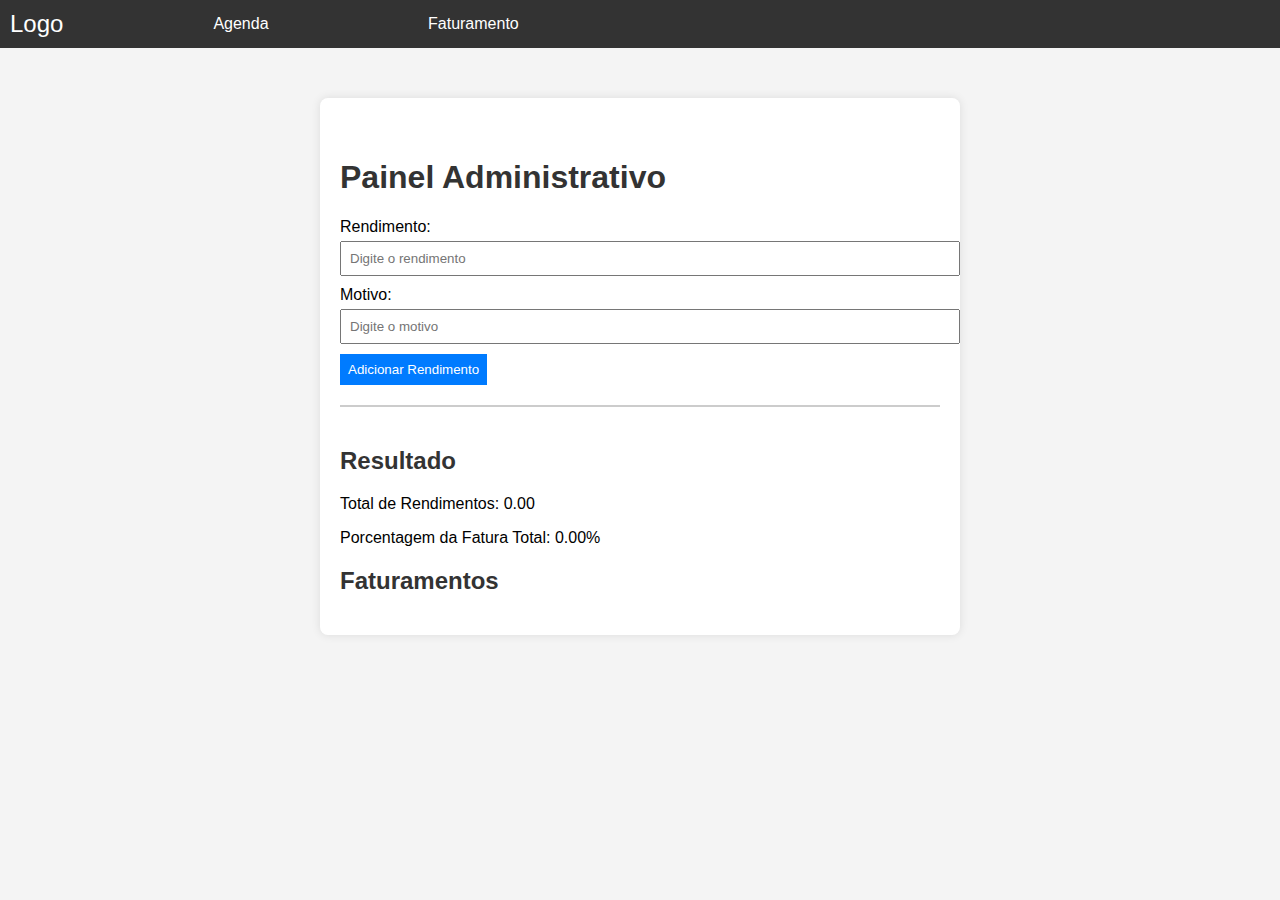
<file: index.html>
<!DOCTYPE html>
<html lang="en">
<head>
    <meta charset="UTF-8">
    <meta name="viewport" content="width=device-width, initial-scale=1.0">
    <link rel="stylesheet" href="styles.css">
    <title>Painel Administrativo</title>
</head>
<body>

    <div class="navbar">
        <div class="brand">
            <div class="logo">Logo</div>
            <div class="menu-items">
                <a href="calendario/calendario.html">Agenda</a>
                <a href="#">Faturamento</a>
            </div>
        </div>
        <nav>
            <ul>
                <!-- Outros itens de navegação, se houver -->
            </ul>
        </nav>
    </div>

    <div class="container">
        <h1>Painel Administrativo</h1>

        <div class="form-container">
            <label for="income">Rendimento:</label>
            <input type="number" id="income" placeholder="Digite o rendimento">
            <label for="reason">Motivo:</label>
            <input type="text" id="reason" placeholder="Digite o motivo">
            <button onclick="addIncome()">Adicionar Rendimento</button>
        </div>

        <div class="result-container">
            <h2>Resultado</h2>
            <p>Total de Rendimentos: <span id="totalIncome">0</span></p>
            <p>Porcentagem da Fatura Total: <span id="percentage">0%</span></p>
        </div>

        <div class="faturamentos-container">
            <h2>Faturamentos</h2>
            <ul id="faturamentosList"></ul>
        </div>
    </div>

    <script src="script.js"></script>
</body>
</html>
</file>
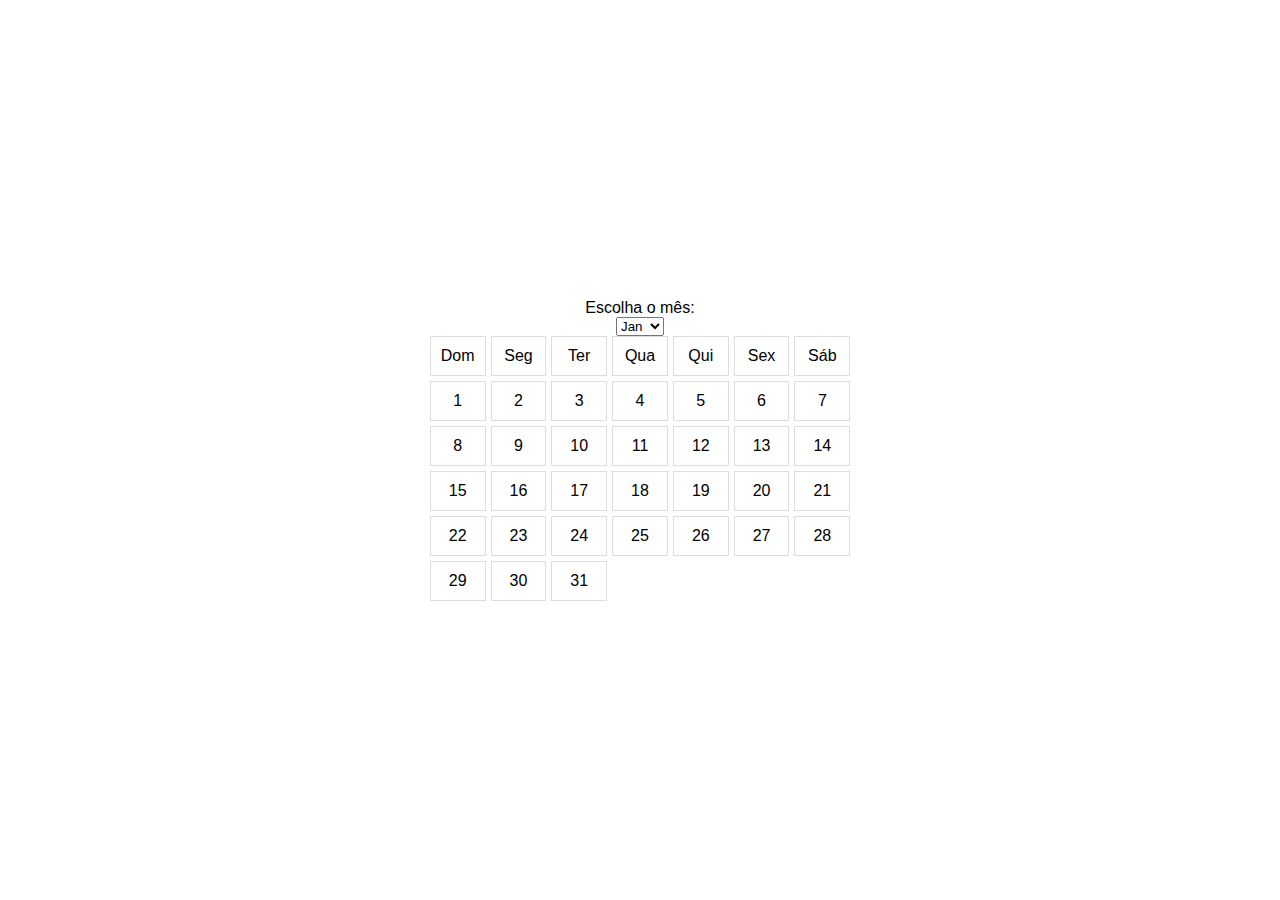
<file: calendario/calendario.html>
<!DOCTYPE html>
<html lang="pt-br">
<head>
    <meta charset="UTF-8">
    <meta name="viewport" content="width=device-width, initial-scale=1.0">
    <link rel="stylesheet" href="calendario.css">
    <title>Calendário até 2025</title>
</head>
<body>
    <label for="monthSelector">Escolha o mês:</label>
    <select id="monthSelector"></select>
    <div id="calendar"></div>
    <script src="calendario.js"></script>
</body>
</html>
</file>
<file: styles.css>
body {
  font-family: Arial, sans-serif;
  background-color: #f4f4f4;
  margin: 0;
  padding: 0;
}

.container {
  max-width: 600px;
  margin: 50px auto;
  background-color: #fff;
  padding: 20px;
  border-radius: 8px;
  box-shadow: 0 0 10px rgba(0, 0, 0, 0.1);
}

.form-container {
  margin-bottom: 20px;
}

label {
  display: block;
  margin-bottom: 5px;
}

input {
  width: 100%;
  padding: 8px;
  margin-bottom: 10px;
}

button {
  background-color: #007bff;
  color: #fff;
  padding: 8px;
  border: none;
  cursor: pointer;
}

button:hover {
  background-color: #0056b3;
}

.result-container {
  border-top: 2px solid #ccc;
  padding-top: 20px;
}

h1, h2 {
  color: #333;
}

.faturamentos-container {
  margin-top: 20px;
}

.navbar {
  background-color: #333;
  padding: 10px;
  color: white;
  display: flex;
  justify-content: space-between;
  align-items: center;
}

.brand {
  display: flex;
  align-items: center;
}

.brand .logo {
  font-size: 1.5em;
}

.menu-items a {
  text-decoration: none;
  color: white;
  margin-left: 150px;
  margin-right: 5px;
}

.navbar nav ul {
  list-style: none;
  margin: -10px;
  padding: 0;
  display: flex;
}

.container {
  padding-top: 40px; /* Ajuste de espaço para a barra de navegação */
}

@media only screen and (max-width: 768px) {
  .navbar {
      flex-direction: column;
      align-items: flex-start;
  }

  .brand {
      margin-bottom: 10px;
  }

  .navbar nav {
      margin-top: 10px;
  }
}
</file>
<file: calendario/calendario.css>
body {
    font-family: 'Arial', sans-serif;
    display: flex;
    align-items: center;
    justify-content: center;
    flex-direction: column;
    height: 100vh;
    margin: 0;
}

#calendar {
    display: grid;
    grid-template-columns: repeat(7, 1fr);
    gap: 5px;
    max-width: 600px;
}

.day {
    border: 1px solid #ddd;
    padding: 10px;
    text-align: center;
    position: relative;
    cursor: pointer;
}

.month-year {
    font-weight: bold;
    text-align: center;
    grid-column: span 7;
    margin-bottom: 10px;
}

.task-list {
    list-style: none;
    padding: 0;
    margin: 5px 0 0 0;
}

.task {
    background-color: #4CAF50;
    color: white;
    padding: 5px;
    margin-bottom: 3px;
    border-radius: 3px;
    cursor: pointer;
}
</file>
